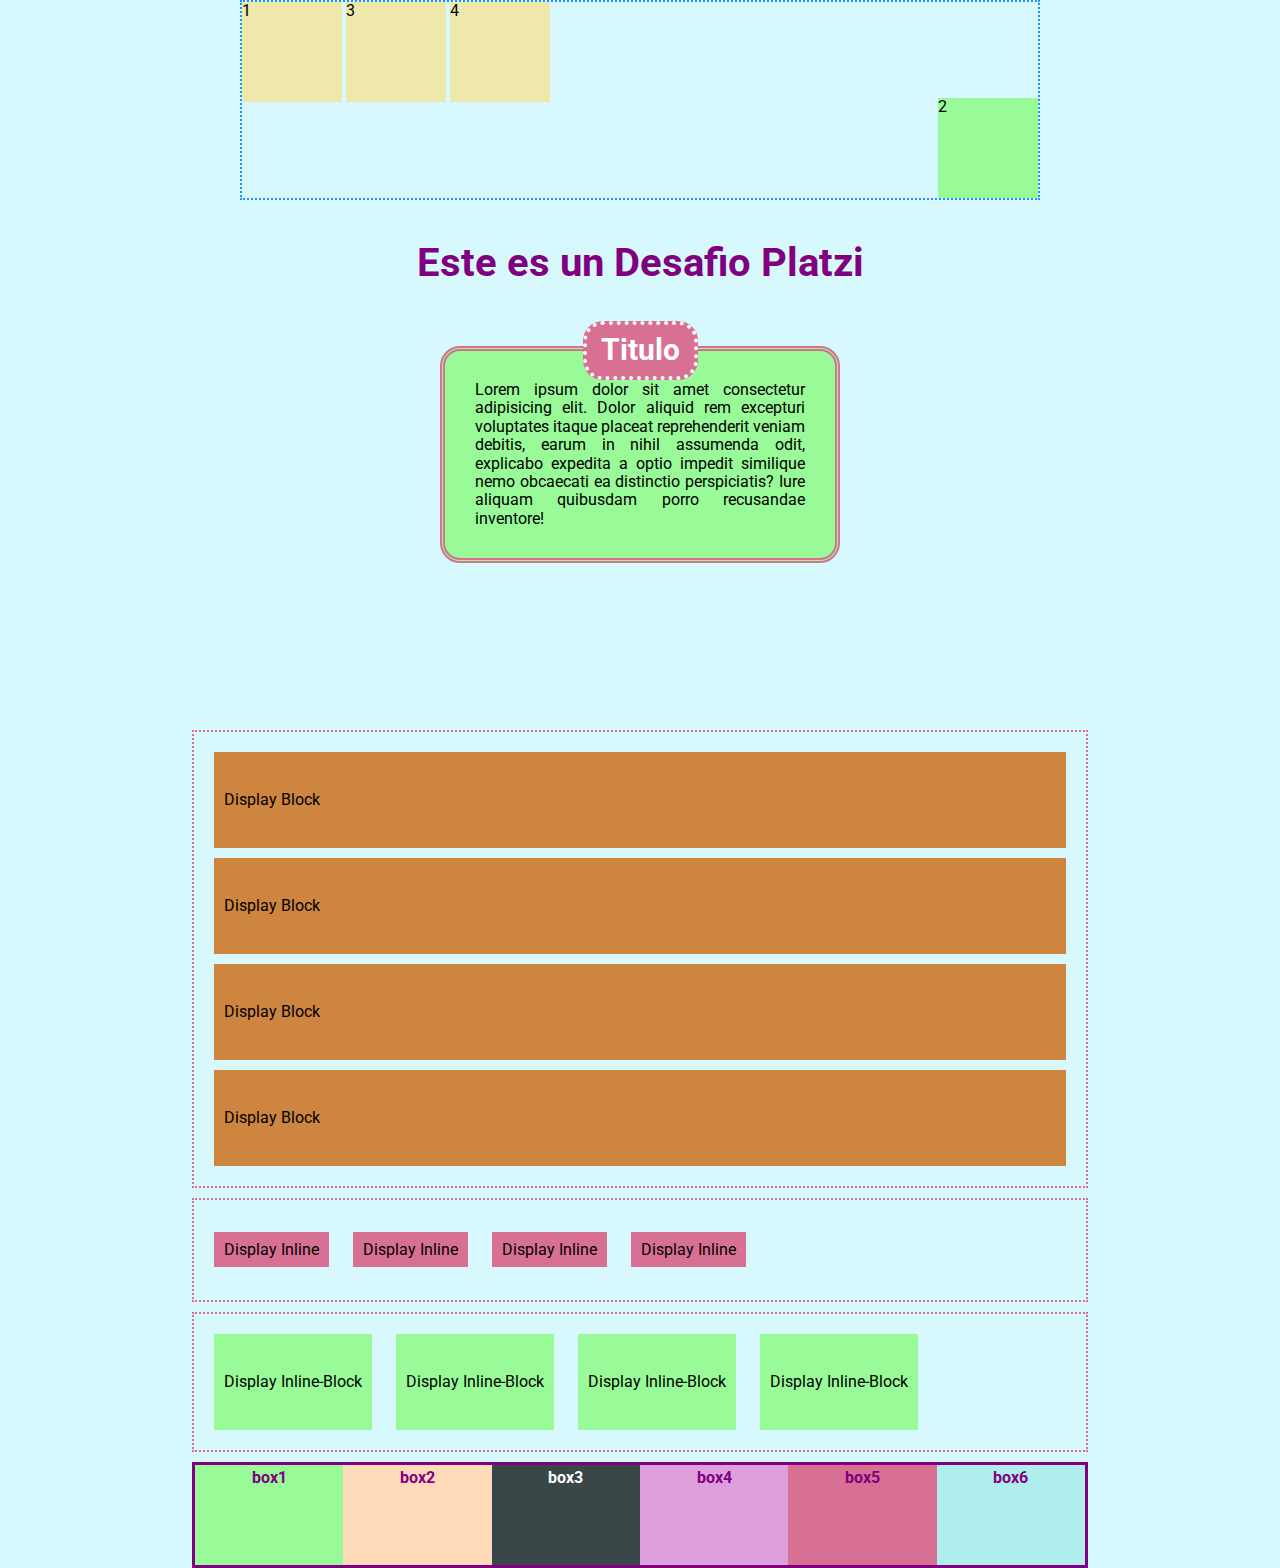
<file: display.html>
<!DOCTYPE html>
<html lang="es">
<head>
    <meta charset="UTF-8">
    <meta http-equiv="X-UA-Compatible" content="IE=edge">
    <meta name="viewport" content="width=device-width, initial-scale=1.0">
    <meta name="robots" content="noindex,nofollow">
    <title>Display Practicing</title>
    <meta name="title" content="Practicando Display">
    <meta name="description" content="Así funciona el Display en CSS">
    <link rel="stylesheet" href="./assets/normalize.css">
    <link rel="stylesheet" href="./assets/display.css">
    <link rel="stylesheet" href="./assets/tablet.css" media="screen and (min-width: 700px)">
    <link rel="stylesheet" href="./assets/desktop.css" media="screen and (min-width: 1000px)">
    <link rel="preconnect" href="https://fonts.googleapis.com">
    <link rel="preconnect" href="https://fonts.gstatic.com" crossorigin>
    <link href="https://fonts.googleapis.com/css2?family=Roboto:ital,wght@0,100;0,300;0,400;0,500;0,700;0,900;1,100;1,300;1,400;1,500;1,700;1,900&display=swap" rel="stylesheet">
</head>
<body>
    <div class="box__container">
        <div class="box" id="one">1</div>
        <div class="box" id="two">2</div>
        <div class="box" id="three">3</div>
        <div class="box" id="four">4</div>
    </div>
    <div class="box__container-desafio">
        <h1>Este es un Desafio Platzi</h1>
        <div class="maincontainer">
            <h2 class="secondcontainer">Titulo</h2>
            <p>Lorem ipsum dolor sit amet consectetur adipisicing elit. Dolor aliquid rem excepturi voluptates itaque placeat reprehenderit veniam debitis, earum in nihil assumenda odit, explicabo expedita a optio impedit similique nemo obcaecati ea distinctio perspiciatis? Iure aliquam quibusdam porro recusandae inventore!</p>
        </div>
    </div>
    <div id="display">
        <div class="display__box">
            <div class="block">Display Block</div>
            <div class="block">Display Block</div>
            <div class="block">Display Block</div>
            <div class="block">Display Block</div>
        </div>
        <div class="display__box">
            <div class="inline">Display Inline</div>
            <div class="inline">Display Inline</div>
            <div class="inline">Display Inline</div>
            <div class="inline">Display Inline</div>
        </div>
        <div class="display__box">
            <div class="inline__block">Display Inline-Block</div>
            <div class="inline__block">Display Inline-Block</div>
            <div class="inline__block">Display Inline-Block</div>
            <div class="inline__block">Display Inline-Block</div>
        </div>
        <div class="flexbox__container">
            <div class="flexbox flexbox1">
                <p>box1</p>
            </div>
            <div class="flexbox flexbox2">
                <p>box2</p>
            </div>
            <div class="flexbox flexbox3">
                <p>box3</p>
            </div>
            <div class="flexbox flexbox4">
                <p>box4</p>
            </div>
            <div class="flexbox flexbox5">
                <p>box5</p>
            </div>
            <div class="flexbox flexbox6">
                <p>box6</p>
            </div>
        </div>
    </div>
</body>
</html>
</file>
<file: assets/display.css>
:root {
    --color__violeta: #d87093
}

* {
    margin: 0;
    padding: 0;
    box-sizing: border-box;
}

html {
    font-size: 62.5%;
    font-family: 'Roboto', sans-serif;
    background-color: rgb(215, 249, 253);
}

body {
    font-size: 1.6rem;
}

.box__container {
    width: 70rem;
    height: 20rem;
    margin: 0 auto;
    border: 2px dotted dodgerblue;
    position:relative;
}

.box {
    display: inline-block;
    background-color: palegoldenrod;
    width: 10rem;
    height: 10rem;
}

.box#two {
    background-color: palegreen;
    position: absolute;
    right: 0;
    bottom: 0;
}

.box__container-desafio {
    width: 50vw;
    height: 50vh;
    margin: 4rem auto;
}

.box__container-desafio h1 {
    color: purple;
    font-size: 4rem;
    text-align: center;
    margin-bottom: 6rem;
}

.maincontainer {
    position: relative;
    width: 40rem;
    height: auto;
    margin: 0 auto;
    padding: 3rem;
    background-color: palegreen;
    display: flex;
    justify-content: center;
    border-radius: 2rem;
    border: 0.5rem var(--color__violeta) double;
}

h2.secondcontainer {
    font-size: 3rem;
    color: #ffffff;
    padding: 0.8rem 1.4rem;
    background-color: var(--color__violeta);
    position: absolute;
    top: -30px;
    border-radius: 2rem;
    border: #ffffff dotted 0.4rem;
}

.maincontainer p {
    text-align: justify;
}

#display {
    width: 70%;
    height: auto;
    margin: 0 auto;
}

#display .display__box {
    border: dotted var(--color__violeta) 2px;
    padding: 1rem;
    margin: 1rem 0;
    line-height: 8rem;
}

#display .display__box .block {
    padding: 0.8rem 1rem;
    margin: 1rem;
    display: block;
    background-color: peru;
}

#display .display__box .inline {
    padding: 0.8rem 1rem;
    margin: 1rem;
    display: inline;
    background-color: var(--color__violeta);
}

#display .display__box .inline__block {
    padding: 0.8rem 1rem;
    margin: 1rem;
    display: inline-block;
    background-color: palegreen;
}

.flexbox__container {
    padding: 0;
    
    border: 0.3rem solid purple;
    display: flex;
    flex-wrap: wrap;
}

.flexbox {
    flex-basis: 10rem;
    flex-grow: 1;
    height: 10rem;
    padding: 0.4rem;
    color: #800080;
    font-weight: 700;
    text-align: center;
}

.flexbox1 {
    background-color: palegreen;

}

.flexbox2 {
    background-color: peachpuff;
}

.flexbox3 {
    background-color: rgb(57, 71, 73);
    color: #ffffff;

}

.flexbox4 {
    background-color: plum;
}

.flexbox5 {
    background-color:var(--color__violeta);
}
.flexbox6 {
    background-color: paleturquoise;
}
</file>
<file: assets/tablet.css>
html {
    background-color: rgb(253, 215, 215);
}

.c1 {

    width: 25%;
    order: 1;
}

.c2 {

    width: 75%;
    order: 2;
}

.c3 {
    width: 100%;
    order: 3;
}

.c4 {
    width: 40%;
    order: 4;
}

.c5 {
    width: 60%;
    order: 5;
}
</file>
<file: assets/desktop.css>
html {
    background-color: rgb(215, 249, 253);
}

.box__container {
    width: 80rem;
    margin: 0 auto;
}

.c1 {

    width: 25%;
    order: 1;
}

.c2 {

    width: 25%;
    order: 2;
}

.c3 {
    width: 50%;
    order: 3;
}

.c4 {
    width: 40%;
    order: 4;
}

.c5 {
    width: 60%;
    order: 5;
}
</file>
